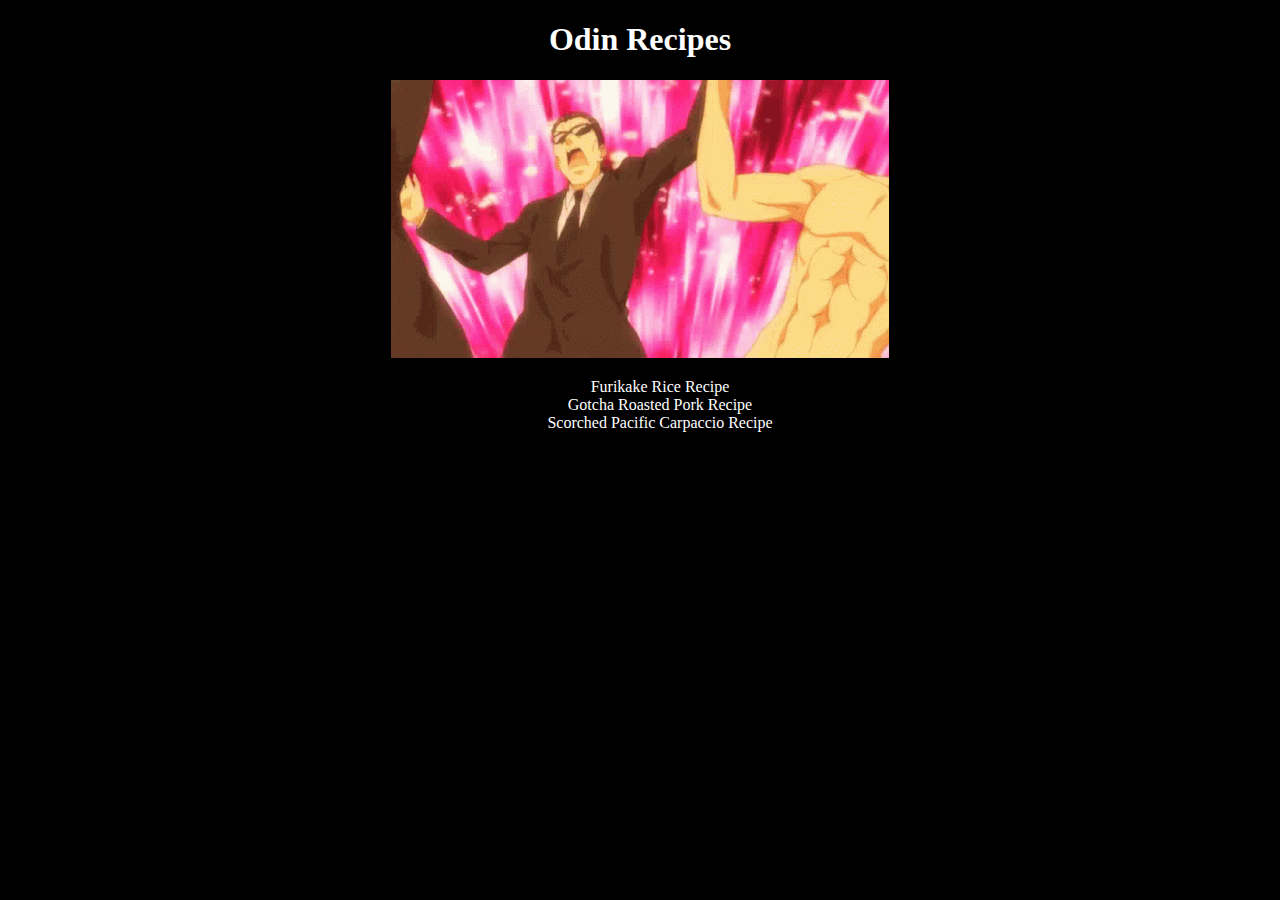
<file: index.html>
<!DOCTYPE html>
<html lang="en">
<head>
    <link rel="stylesheet" href="style.css">
    <meta charset="UTF-8">
    <meta http-equiv="X-UA-Compatible" content="IE=edge">
    <meta name="viewport" content="width=device-width, initial-scale=1.0">
    <title>Food Wars Recipe</title>
</head>
<body>
    <h1>Odin Recipes</h1>
    <img src="images/frontPicture.gif" alt="front picture">
    <ul>
        <li><a href="recipes/FurikakeRice.html">Furikake Rice Recipe</a></li>
        <li><a href="recipes/RoastedPork.html">Gotcha Roasted Pork Recipe</a></li>
        <li><a href="recipes/ScorchedPacific.html">Scorched Pacific Carpaccio Recipe</a></li>
    </ul>
</body>
</html>
</file>
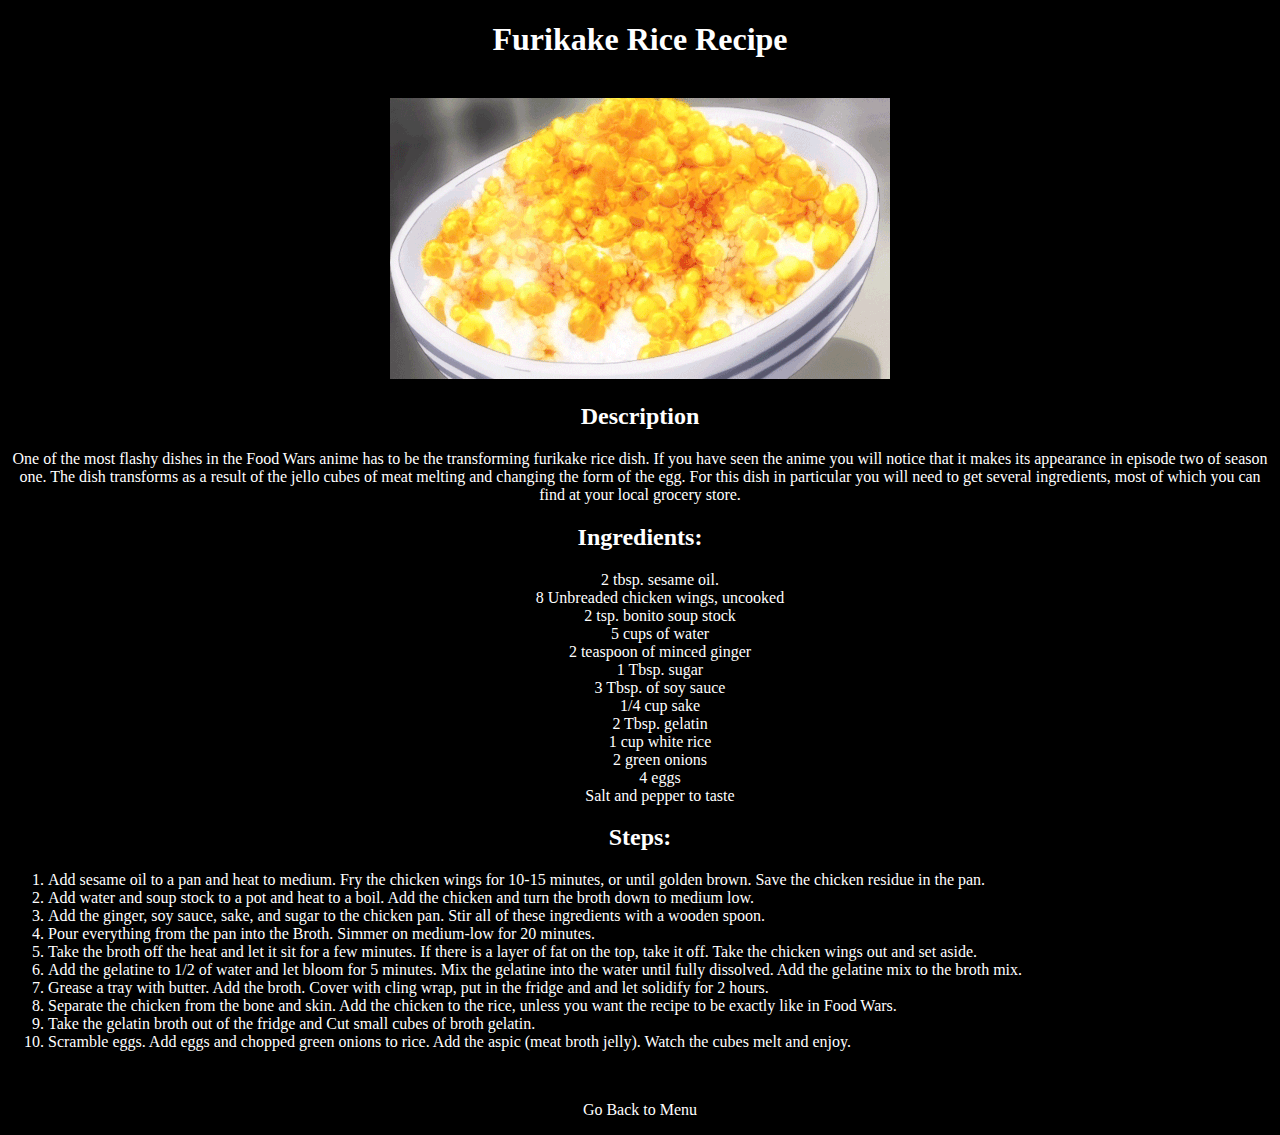
<file: recipes/FurikakeRice.html>
<!DOCTYPE html>
<html lang="en">
<head>
    <link rel="stylesheet" href="/style.css">
    <meta charset="UTF-8">
    <meta http-equiv="X-UA-Compatible" content="IE=edge">
    <meta name="viewport" content="width=device-width, initial-scale=1.0">
    <title>Food Wars Furikake Rice Recipe</title>
</head>
<body>
    <h1>Furikake Rice Recipe</h1><br>
    <img src="../images/furikakeRice.gif" alt="Furikake Rice">
    <h2>Description</h2>
    <p> One of the most flashy dishes in the Food Wars anime has to be the transforming furikake rice dish.
        If you have seen the anime you will notice that it makes its appearance in episode two of season one.
        The dish transforms as a result of the jello cubes of meat melting and changing the form of the egg.
        For this dish in particular you will need to get several ingredients, most of which you can find at your local grocery store.
    </p>
    <h2>Ingredients:</h2>
    <ul>
        <li>2 tbsp. sesame oil.</li>
        <li>8 Unbreaded chicken wings, uncooked</li>
        <li>2 tsp. bonito soup stock</li>
        <li>5 cups of water</li>
        <li>2 teaspoon of minced ginger</li>
        <li>1 Tbsp. sugar</li>
        <li>3 Tbsp. of soy sauce</li>
        <li>1/4 cup sake</li>
        <li>2 Tbsp. gelatin</li>
        <li>1 cup white rice</li>
        <li>2 green onions</li>
        <li>4 eggs</li>
        <li>Salt and pepper to taste</li>
    </ul>
    <h2>Steps:</h2>
    <ol>
        <li>Add sesame oil to a pan and heat to medium. Fry the chicken wings for 10-15 minutes, or until golden brown. Save the chicken residue in the pan.</li>
        <li>Add water and soup stock to a pot and heat to a boil. Add the chicken and turn the broth down to medium low.</li>
        <li>Add the ginger, soy sauce, sake, and sugar to the chicken pan. Stir all of these ingredients with a wooden spoon.</li>
        <li>Pour everything from the pan into the Broth. Simmer on medium-low for 20 minutes.</li>
        <li>Take the broth off the heat and let it sit for a few minutes. If there is a layer of fat on the top, take it off. Take the chicken wings out and set aside.</li>
        <li>Add the gelatine to 1/2 of water and let bloom for 5 minutes. Mix the gelatine into the water until fully dissolved. Add the gelatine mix to the broth mix.</li>
        <li>Grease a tray with butter. Add the broth. Cover with cling wrap, put in the fridge and and let solidify for 2 hours.</li>
        <li>Separate the chicken from the bone and skin. Add the chicken to the rice, unless you want the recipe to be exactly like in Food Wars.</li>
        <li>Take the gelatin broth out of the fridge and Cut small cubes of broth gelatin.</li>
        <li>Scramble eggs. Add eggs and chopped green onions to rice. Add the aspic (meat broth jelly). Watch the cubes melt and enjoy.</li>
    </ol>
    <br>
    <p><a href="../index.html">Go Back to Menu</a></p>
</body>
</html>
</file>
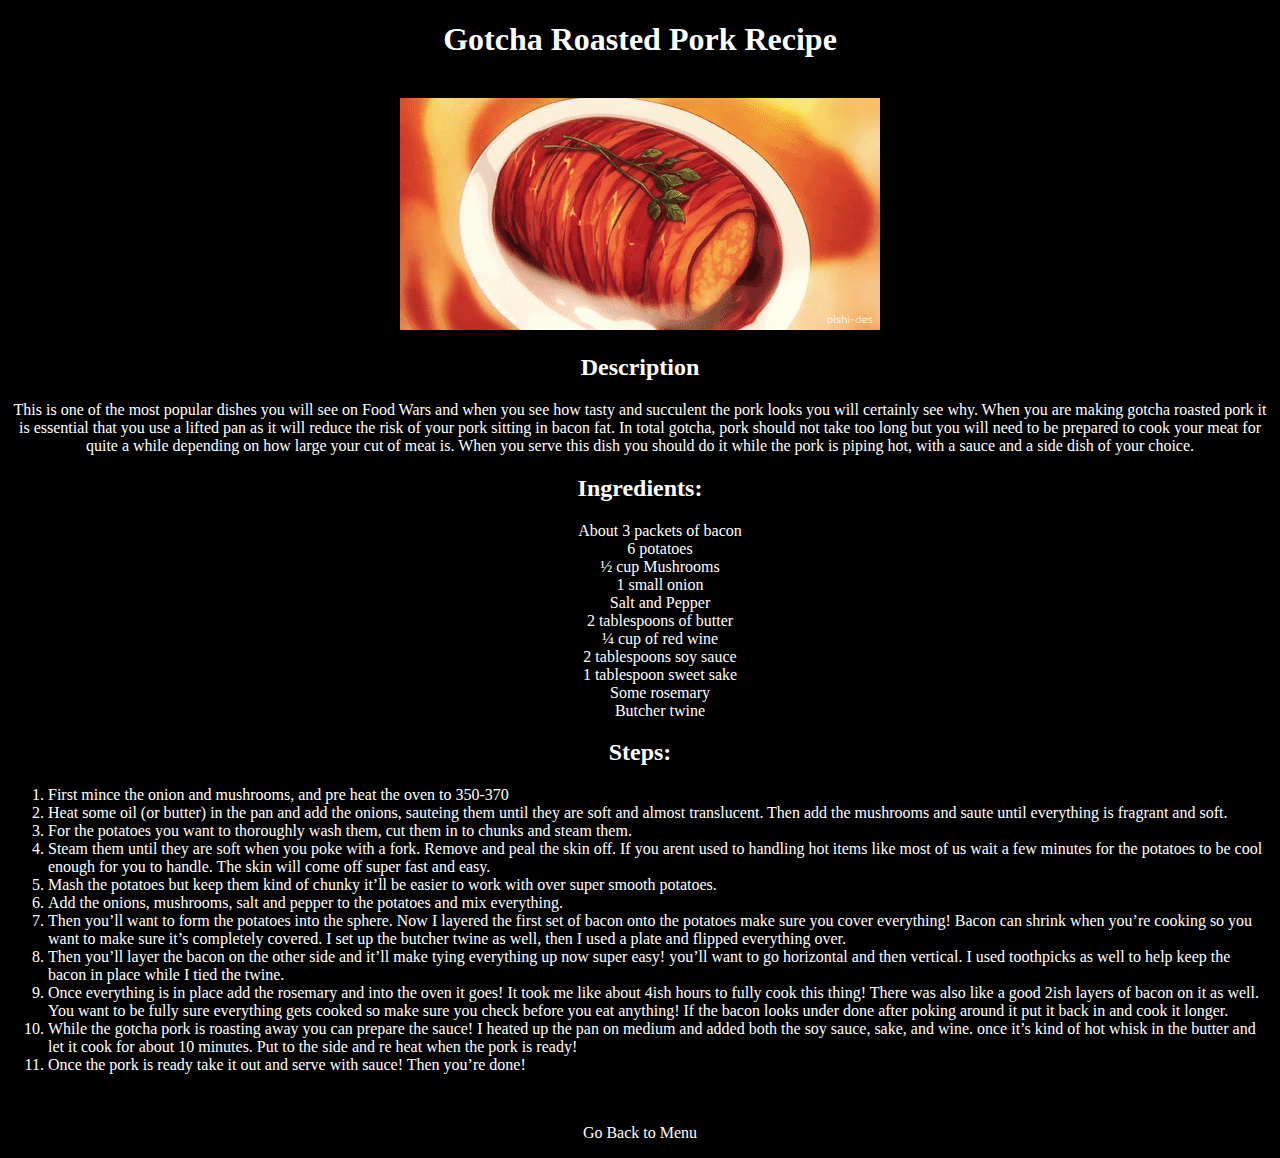
<file: recipes/RoastedPork.html>
<!DOCTYPE html>
<html lang="en">
<head>
    <link rel="stylesheet" href="/style.css">
    <meta charset="UTF-8">
    <meta http-equiv="X-UA-Compatible" content="IE=edge">
    <meta name="viewport" content="width=device-width, initial-scale=1.0">
    <title>Food Wars Gotcha Roasted Pork Recipe</title>
</head>
<body>
    <h1>Gotcha Roasted Pork Recipe</h1><br>
    <img src="../images/RoastedPork.gif" alt="Gotcha Roasted Pork">
    <h2>Description</h2>
    <p> This is one of the most popular dishes you will see on Food Wars and when you see how tasty and succulent the pork looks you will certainly see why.
        When you are making gotcha roasted pork it is essential that you use a lifted pan as it will reduce the risk of your pork sitting in bacon fat.
        In total gotcha, pork should not take too long but you will need to be prepared to cook your meat for quite a while depending on how large your cut of meat is. 
        When you serve this dish you should do it while the pork is piping hot, with a sauce and a side dish of your choice.
    </p>
    <h2>Ingredients:</h2>
    <ul>
        <li>About 3 packets of bacon</li>
        <li>6 potatoes</li>
        <li>½ cup Mushrooms</li>
        <li>1 small onion</li>
        <li>Salt and Pepper</li>
        <li>2 tablespoons of butter</li>
        <li>¼ cup of red wine</li>
        <li>2 tablespoons soy sauce</li>
        <li>1 tablespoon sweet sake</li>
        <li>Some rosemary</li>
        <li>Butcher twine</li>
      
    </ul>
    <h2>Steps:</h2>
    <ol>
       <li>First mince the onion and mushrooms, and pre heat the oven to 350-370</li>
       <li>Heat some oil (or butter) in the pan and add the onions, sauteing them until they are soft and almost translucent. Then add the mushrooms and saute until everything is fragrant and soft.</li>
       <li>For the potatoes you want to thoroughly wash them, cut them in to chunks and steam them.</li>
       <li>Steam them until they are soft when you poke with a fork. Remove and peal the skin off. If you arent used to handling hot items like most of us wait a few minutes for the potatoes to be cool enough for you to handle. The skin will come off super fast and easy.</li>
       <li>Mash the potatoes but keep them kind of chunky it’ll be easier to work with over super smooth potatoes.</li>
       <li>Add the onions, mushrooms, salt and pepper to the potatoes and mix everything.</li>
       <li>Then you’ll want to form the potatoes into the sphere. Now I layered the first set of bacon onto the potatoes make sure you cover everything! Bacon can shrink when you’re cooking so you want to make sure it’s completely covered. I set up the butcher twine as well, then I used a plate and flipped everything over.</li>
       <li>Then you’ll layer the bacon on the other side and it’ll make tying everything up now super easy! you’ll want to go horizontal and then vertical. I used toothpicks as well to help keep the bacon in place while I tied the twine.</li>
       <li>Once everything is in place add the rosemary and into the oven it goes! It took me like about 4ish hours to fully cook this thing! There was also like a good 2ish layers of bacon on it as well. You want to be fully sure everything gets cooked so make sure you check before you eat anything! If the bacon looks under done after poking around it put it back in and cook it longer. </li>
       <li>While the gotcha pork is roasting away you can prepare the sauce! I heated up the pan on medium and added both the soy sauce, sake, and wine. once it’s kind of hot whisk in the butter and let it cook for about 10 minutes. Put to the side and re heat when the pork is ready! </li>
       <li>Once the pork is ready take it out and serve with sauce! Then you’re done!</li>
    </ol>
    <br>
    <p><a href="../index.html">Go Back to Menu</a></p>
</body>
</html>
</file>
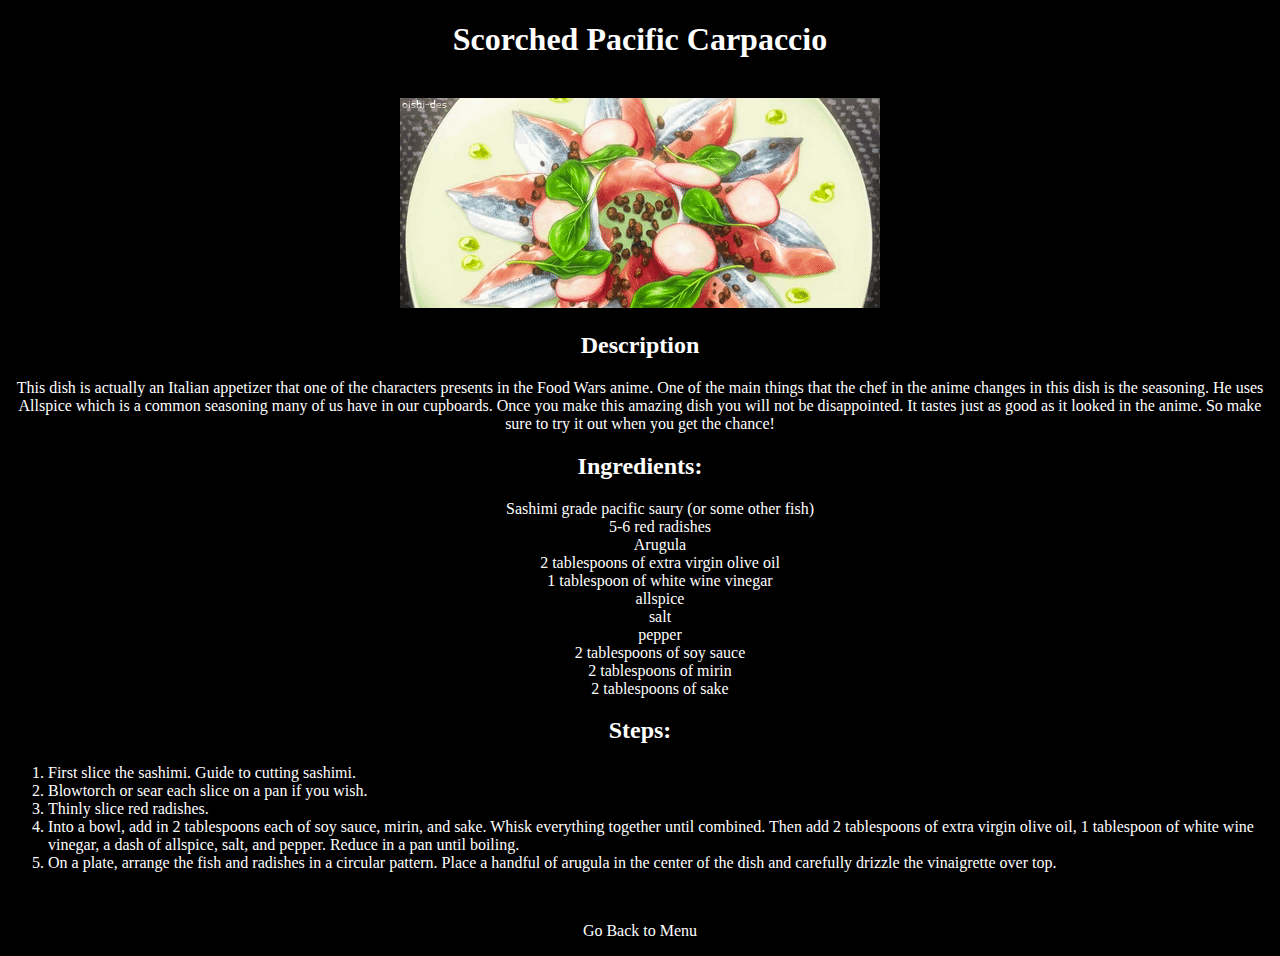
<file: recipes/ScorchedPacific.html>
<!DOCTYPE html>
<html lang="en">
<head>
    <link rel="stylesheet" href="/style.css">
    <meta charset="UTF-8">
    <meta http-equiv="X-UA-Compatible" content="IE=edge">
    <meta name="viewport" content="width=device-width, initial-scale=1.0">
    <title>Food Wars Scorched Pacific Carpaccio Recipe</title>
</head>
<body>
    <h1>Scorched Pacific Carpaccio</h1><br>
    <img src="../images/ScorchedPacific.gif" alt="ScorchedPacific">
    <h2>Description</h2>
    <p> This dish is actually an Italian appetizer that one of the characters presents in the Food Wars anime.
        One of the main things that the chef in the anime changes in this dish is the seasoning.
        He uses Allspice which is a common seasoning many of us have in our cupboards.
        Once you make this amazing dish you will not be disappointed. It tastes just as good as it looked in the anime.
        So make sure to try it out when you get the chance!
    </p>
    <h2>Ingredients:</h2>
    <ul>
      <li>Sashimi grade pacific saury (or some other fish)</li>
      <li>5-6 red radishes</li>
      <li>Arugula</li>
      <li>2 tablespoons of extra virgin olive oil</li>
      <li>1 tablespoon of white wine vinegar</li>
      <li>allspice</li>
      <li>salt</li>
      <li>pepper</li>
      <li>2 tablespoons of soy sauce</li>
      <li>2 tablespoons of mirin</li>
      <li>2 tablespoons of sake</li>
      
    </ul>
    <h2>Steps:</h2>
    <ol>
      <li> First slice the sashimi. Guide to cutting sashimi.</li>
      <li>Blowtorch or sear each slice on a pan if you wish. </li>
      <li>Thinly slice red radishes. </li>
      <li>Into a bowl, add in 2 tablespoons each of soy sauce, mirin, and sake. Whisk everything together until combined. Then add 2 tablespoons of extra virgin olive oil, 1 tablespoon of white wine vinegar, a dash of allspice, salt, and pepper. Reduce in a pan until boiling. </li>
      <li>On a plate, arrange the fish and radishes in a circular pattern. Place a handful of arugula in the center of the dish and carefully drizzle the vinaigrette over top.</li>
    </ol>
    <br>
    <p><a href="../index.html">Go Back to Menu</a></p>
</body>
</html>
</file>
<file: style.css>
body {
    background-color: black;
    color: white;
    text-align: center;
}

a {
    color: white;
    /* removes underline */
    text-decoration: none;
    
}

/* removes bullets */
ul {
    list-style-type: none;
}

ol {
    text-align: left;
}

a:hover  {
    color: pink;
    
}
</file>
